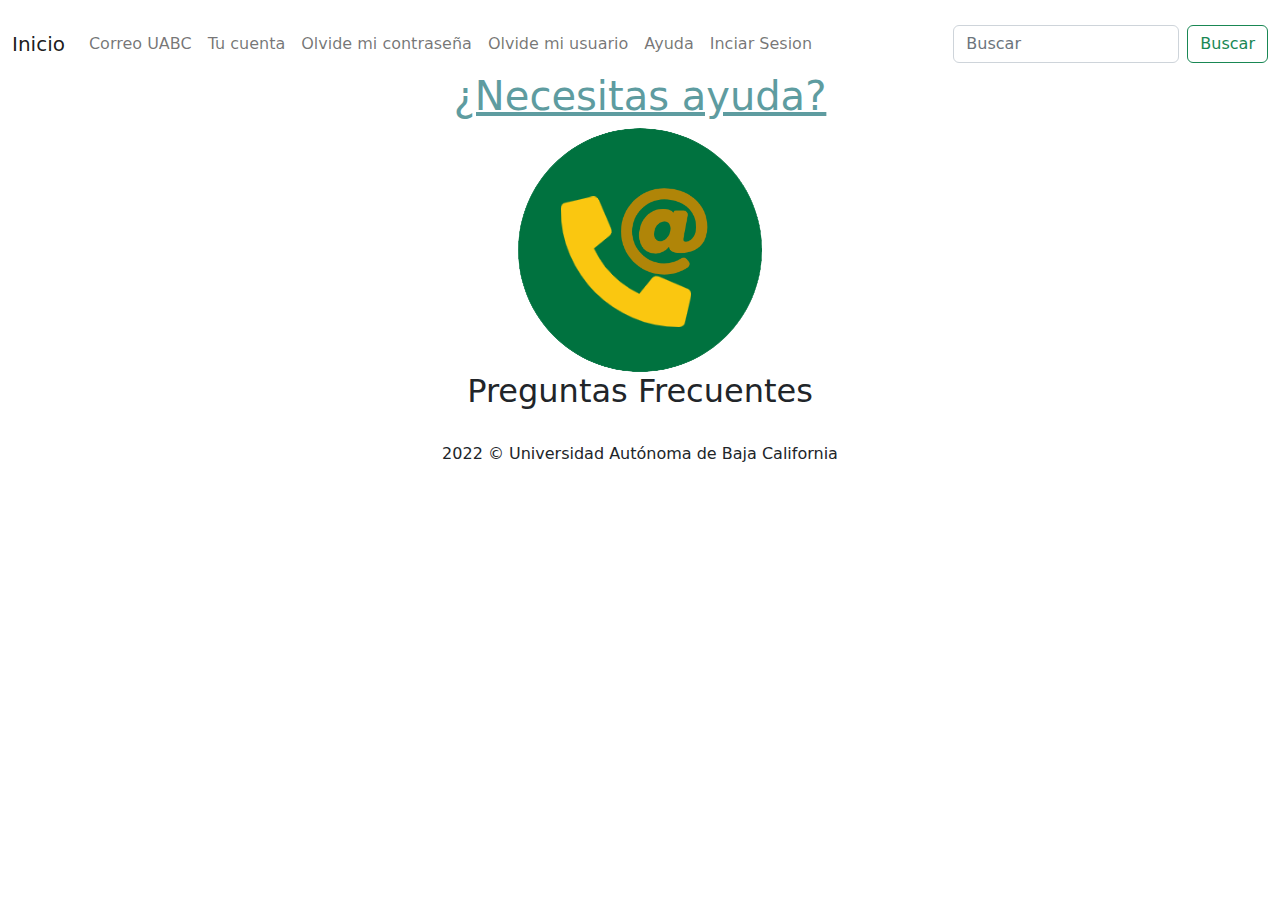
<file: PROYECTO CHATBOT/activacionTest.html>
<!DOCTYPE html>
<html>
  <head>
    <title>Ayuda </title>


    <link rel="stylesheet" href="mystyles/estilos.css">
    <link rel="stylesheet" href="css/bootstrap.min.css">
    <script type="text/javascript" src="js/bootstrap.min.js"></script>

    <meta charset="utf-8">



  </head>
  <body>
<p> 
  <nav class="navbar navbar-expand-lg bg-green">
  <div class="container-fluid">
    <a class="navbar-brand" href="#">Inicio</a>
    <button class="navbar-toggler" type="button" data-bs-toggle="collapse" data-bs-target="#navbarScroll" aria-controls="navbarScroll" aria-expanded="false" aria-label="Toggle navigation">
      <span class="navbar-toggler-icon"></span>
    </button>
    <div class="collapse navbar-collapse" id="navbarScroll">
      <ul class="navbar-nav me-auto my-2 my-lg-0 navbar-nav-scroll" style="--bs-scroll-height: 100px;">
        
         <li class="nav-item">
          <a class="nav-link" href="#">Correo UABC</a>
        </li>
        
        <li class="nav-item">
          <a class="nav-link" href="#">Tu cuenta</a>
        </li>
        <li class="nav-item">
          <a class="nav-link" href="#">Olvide mi contraseña</a>
        </li>
        <li class="nav-item">
          <a class="nav-link" href="#">Olvide mi usuario</a>
        </li>
         <li class="nav-item">
          <a class="nav-link" href="#">Ayuda</a>
        </li>
         <li class="nav-item">
          <a class="nav-link" href="#">Inciar Sesion</a>
        </li>
 
          </a>
          
        </li>
        
      </ul>
      <form class="d-flex" role="search">
        <input class="form-control me-2" type="search" placeholder="Buscar" aria-label="Search">
        <button class="btn btn-outline-success" type="submit">Buscar</button>
      </form>
    </div>
  </div>
</nav>
   
 </div>   
       <h1>¿Necesitas ayuda?</h1>


 <center> <img src="img/logo.png"> </center> 
       <h2 class="text-center mt-6">Preguntas Frecuentes</h2>


<br>
<center> <span>2022 © Universidad Autónoma de Baja California</span> </center>


    <script src="https://demo.localdev.me/botpress/assets/modules/channel-web/inject.js"></script>


      <script>
       window.botpressWebChat.init({
         host: "https://demo.localdev.me/botpress",
         botId: "prueba",
      })
    </script>




  </body>
</html>
</file>
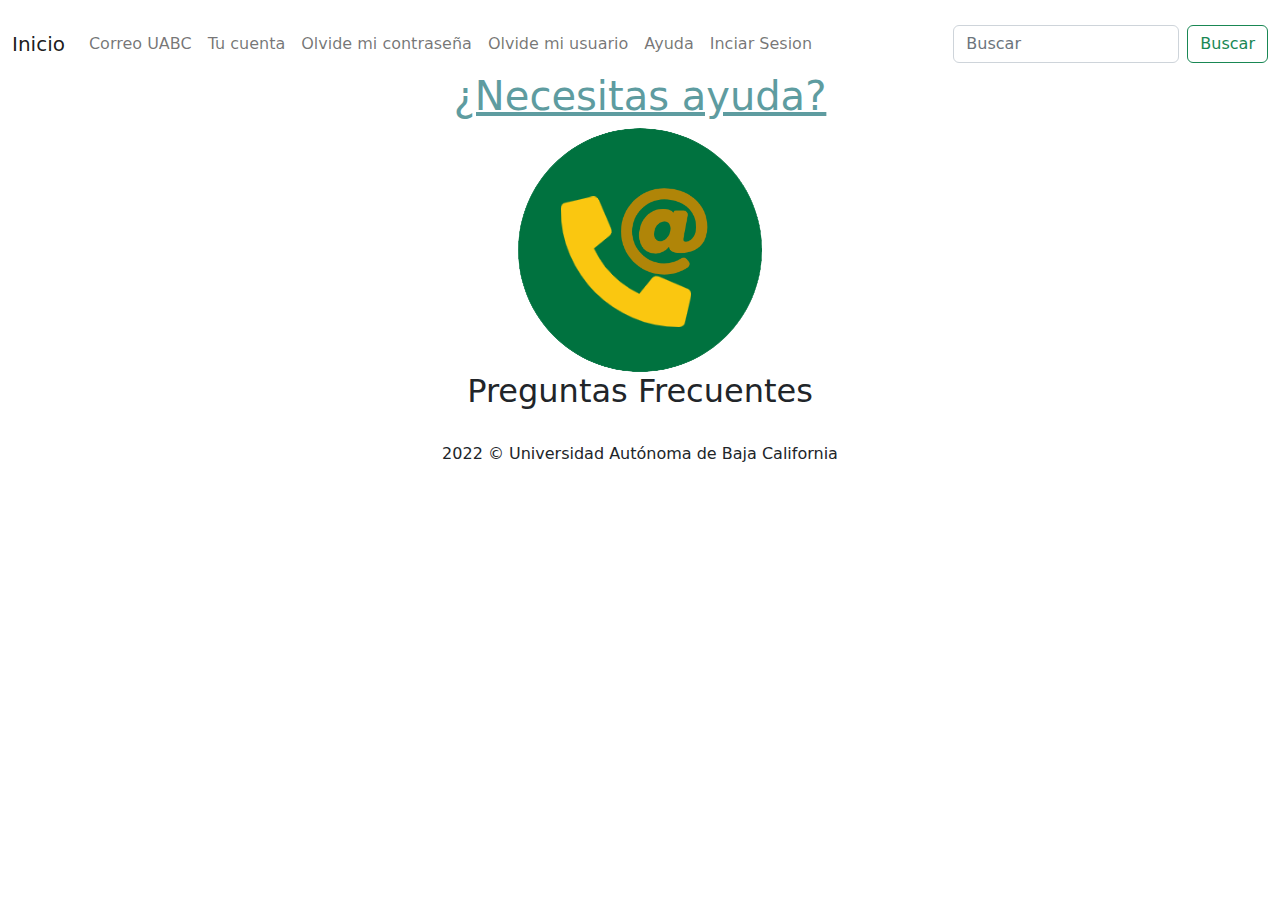
<file: PROYECTO CHATBOT/tester.html>
<!DOCTYPE html>
<html>
  <head>
    <title>Ayuda </title>


    <link rel="stylesheet" href="mystyles/estilos.css">
    <link rel="stylesheet" href="css/bootstrap.min.css">
    <script type="text/javascript" src="js/bootstrap.min.js"></script>

    <meta charset="utf-8">



  </head>
  <body>
<p> 
  <nav class="navbar navbar-expand-lg bg-green">
  <div class="container-fluid">
    <a class="navbar-brand" href="#">Inicio</a>
    <button class="navbar-toggler" type="button" data-bs-toggle="collapse" data-bs-target="#navbarScroll" aria-controls="navbarScroll" aria-expanded="false" aria-label="Toggle navigation">
      <span class="navbar-toggler-icon"></span>
    </button>
    <div class="collapse navbar-collapse" id="navbarScroll">
      <ul class="navbar-nav me-auto my-2 my-lg-0 navbar-nav-scroll" style="--bs-scroll-height: 100px;">
        
         <li class="nav-item">
          <a class="nav-link" href="#">Correo UABC</a>
        </li>
        
        <li class="nav-item">
          <a class="nav-link" href="#">Tu cuenta</a>
        </li>
        <li class="nav-item">
          <a class="nav-link" href="#">Olvide mi contraseña</a>
        </li>
        <li class="nav-item">
          <a class="nav-link" href="#">Olvide mi usuario</a>
        </li>
         <li class="nav-item">
          <a class="nav-link" href="#">Ayuda</a>
        </li>
         <li class="nav-item">
          <a class="nav-link" href="#">Inciar Sesion</a>
        </li>
 
          </a>
          
        </li>
        
      </ul>
      <form class="d-flex" role="search">
        <input class="form-control me-2" type="search" placeholder="Buscar" aria-label="Search">
        <button class="btn btn-outline-success" type="submit">Buscar</button>
      </form>
    </div>
  </div>
</nav>
   
 </div>   
       <h1>¿Necesitas ayuda?</h1>


 <center> <img src="img/logo.png"> </center> 
       <h2 class="text-center mt-6">Preguntas Frecuentes</h2>


<br>
<center> <span>2022 © Universidad Autónoma de Baja California</span> </center>


    <script src="http://localhost:3000/assets/modules/channel-web/inject.js"></script>


      <script>
       window.botpressWebChat.init({
         host: "http://localhost:3000",
         botId: "pruebas10",
      })
    </script>




  </body>
</html>
</file>
<file: PROYECTO CHATBOT/mystyles/estilos.css>
p{
font-family: cursive;
color: red;
}
h1{
text-align: center;
color: #5e9ca0;
text-decoration: underline;
}
img{
float: none;
}
span{
text-align: center;
}
body{
	background-image: "img/2.jpg";

}
</file>
